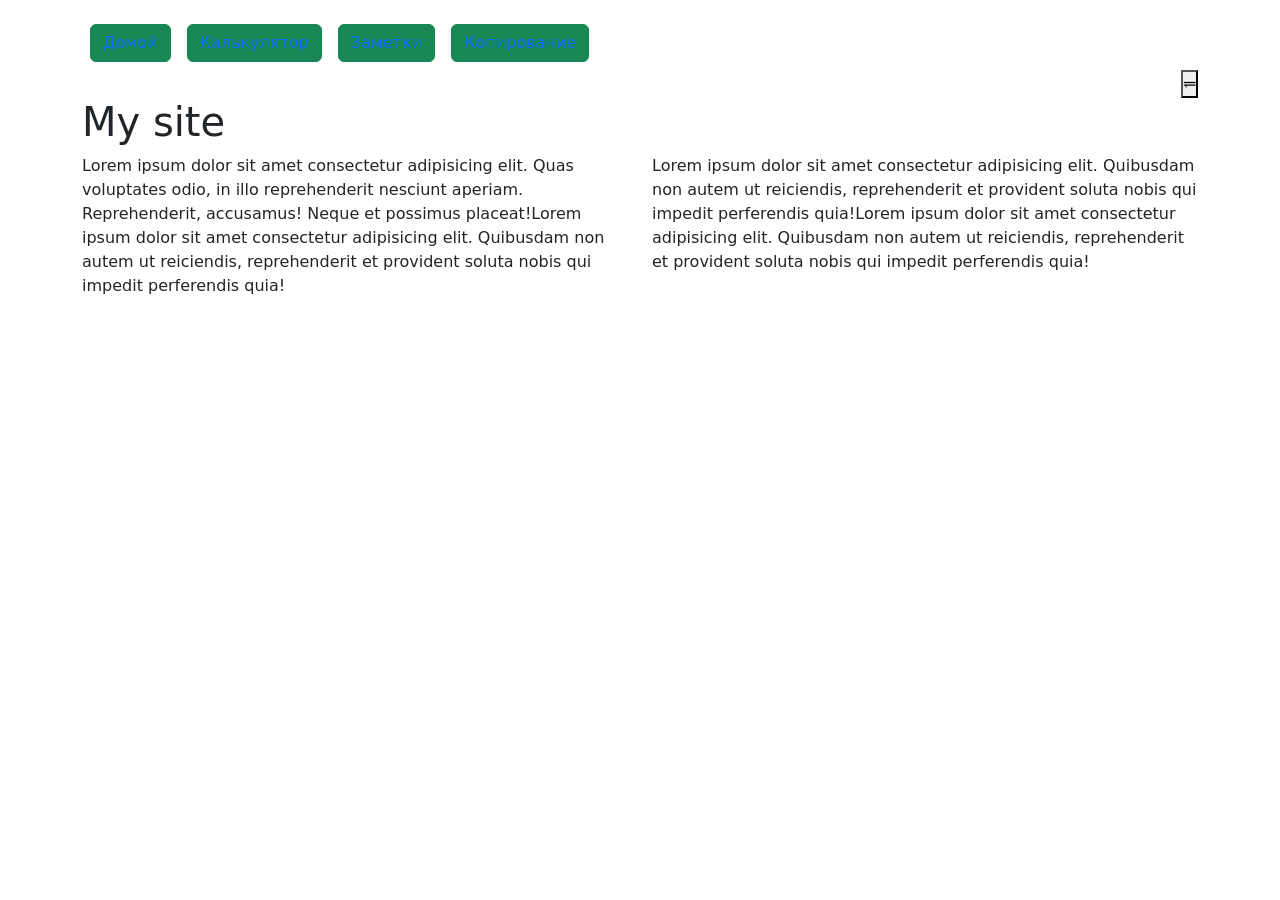
<file: index.html>
<!DOCTYPE html>
<html lang="en">
    <head>
        <meta charset="UTF-8">
        <meta name="viewport" content="width=device-width, initial-scale=1.0">
        <link
            href="https://cdn.jsdelivr.net/npm/bootstrap@5.3.3/dist/css/bootstrap.min.css"
            rel="stylesheet"
            integrity="sha384-QWTKZyjpPEjISv5WaRU9OFeRpok6YctnYmDr5pNlyT2bRjXh0JMhjY6hW+ALEwIH"
            crossorigin="anonymous">
        <script
            src="https://cdn.jsdelivr.net/npm/bootstrap@5.3.3/dist/js/bootstrap.bundle.min.js"
            integrity="sha384-YvpcrYf0tY3lHB60NNkmXc5s9fDVZLESaAA55NDzOxhy9GkcIdslK1eN7N6jIeHz"
            crossorigin="anonymous"></script>
        <link rel="stylesheet" href="style.css">
        <title>My site</title>
    </head>
    <body>
        <div class="container">

            <div class="d-flex justify-content-start mt-3">

                <button class="btn btn-success m-2" type="button">
                    <a class="text-decoration-none" href="index.html">Домой</a>
                </button>
                <button class="btn btn-success m-2" type="button">
                    <a class="text-decoration-none"
                        href="calculator.html">Калькулятор</a>
                </button>
                <button class="btn btn-success m-2" type="button">
                    <a class="text-decoration-none"
                        href="notes.html">Заметки</a>
                </button>
                <button class="btn btn-success m-2" type="button">
                    <a class="text-decoration-none" class="text-decoration-none"
                        href="clipboard.html">Копирование</a>
                </button>
            </div>

            <div class="d-flex justify-content-end">
                <button id="dark-mode-button">&llhard;</button>
            </div>

            <div class="main">
                <h1>My site</h1>
                <div class="about us">
                    <div class="row">
                        <div class="col">
                            <p>Lorem ipsum dolor sit amet consectetur
                                adipisicing elit. Quas voluptates odio, in illo
                                reprehenderit nesciunt aperiam. Reprehenderit,
                                accusamus! Neque et possimus placeat!Lorem ipsum
                                dolor sit amet consectetur
                                adipisicing elit. Quibusdam non autem ut
                                reiciendis, reprehenderit et provident soluta
                                nobis qui impedit perferendis quia!</p>
                        </div>
                        <div class="col">
                            <p>Lorem ipsum dolor sit amet consectetur
                                adipisicing elit. Quibusdam non autem ut
                                reiciendis, reprehenderit et provident soluta
                                nobis qui impedit perferendis quia!Lorem ipsum
                                dolor sit amet consectetur
                                adipisicing elit. Quibusdam non autem ut
                                reiciendis, reprehenderit et provident soluta
                                nobis qui impedit perferendis quia!</p>
                        </div>
                    </div>
                </div>
            </div>
            <script src="app_dark.js"></script>
        </div>
    </body>
</html>
</file>
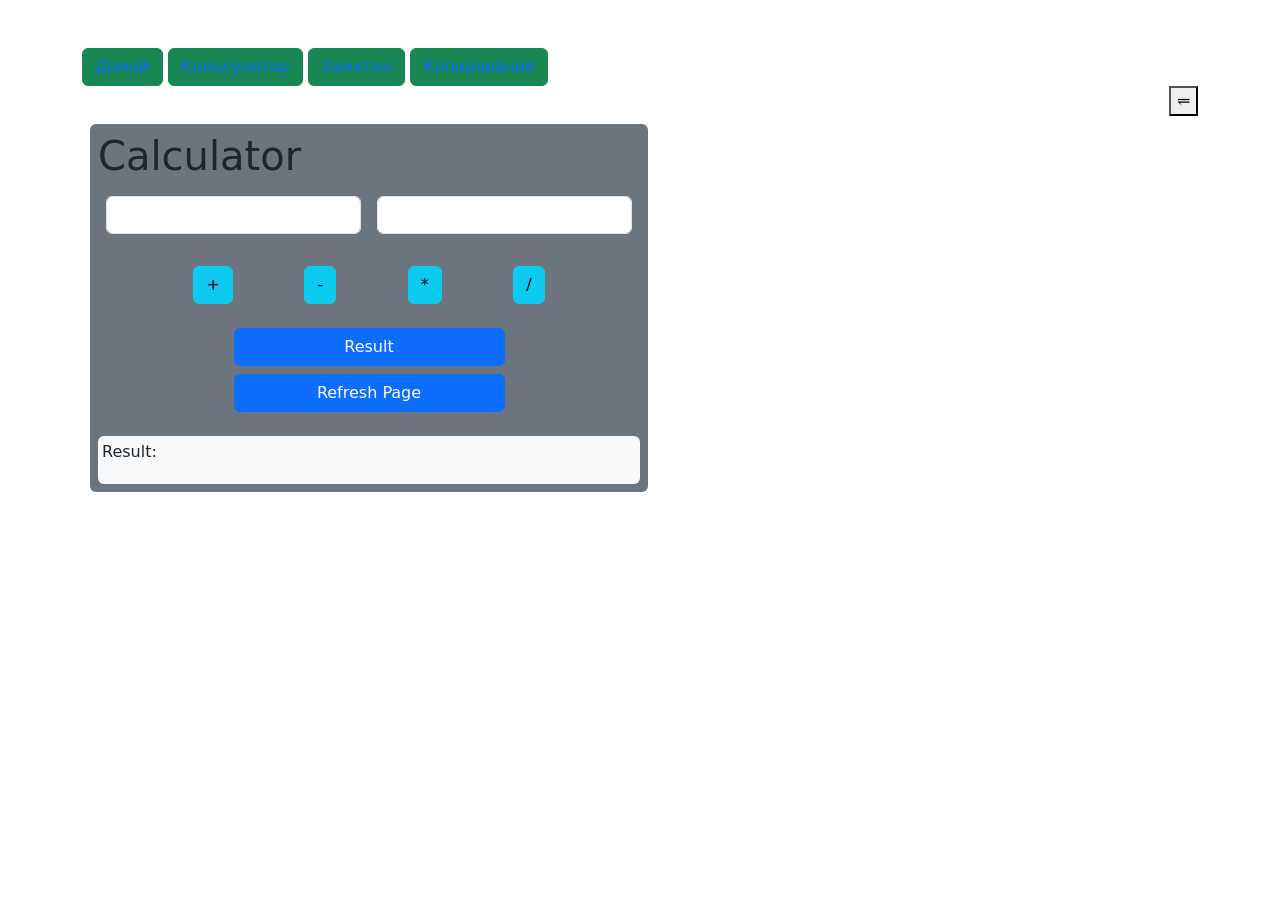
<file: calculator.html>
<!DOCTYPE html>
<html lang="en">
    <head>
        <meta charset="UTF-8">
        <meta name="viewport" content="width=device-width, initial-scale=1.0">
        <link
            href="https://cdn.jsdelivr.net/npm/bootstrap@5.3.3/dist/css/bootstrap.min.css"
            rel="stylesheet"
            integrity="sha384-QWTKZyjpPEjISv5WaRU9OFeRpok6YctnYmDr5pNlyT2bRjXh0JMhjY6hW+ALEwIH"
            crossorigin="anonymous">
        <script
            src="https://cdn.jsdelivr.net/npm/bootstrap@5.3.3/dist/js/bootstrap.bundle.min.js"
            integrity="sha384-YvpcrYf0tY3lHB60NNkmXc5s9fDVZLESaAA55NDzOxhy9GkcIdslK1eN7N6jIeHz"
            crossorigin="anonymous"></script>
        <title>My calculator</title>
    </head>
    <body>
        <div class="container">
            <div class="header mt-5">
                <button class="btn btn-success" type="button">
                    <a class="text-decoration-none" href="index.html">Домой</a>
                </button>
                <button class="btn btn-success" type="button">
                    <a class="text-decoration-none" href="calculator.html">Калькулятор</a>
                </button>
                <button class="btn btn-success" type="button">
                    <a class="text-decoration-none" href="notes.html">Заметки</a>
                </button>
                <button class="btn btn-success" type="button">
                    <a class="text-decoration-none" class="text-decoration-none"
                        href="clipboard.html">Копирование</a>
                </button>
            </div>
            <div class="d-flex justify-content-end">
                <button id="dark-mode-button">&llhard;</button>
            </div>

            <main class="bg-secondary rounded m-2 p-2 w-50">

                <h1>Calculator</h1>
                <div class="input_gt d-flex justify-content-evenly">

                    <input class="form-control m-2 w-50" type="number"
                        name="num1" id="num1">

                    <input class="form-control m-2 pe-3 w-50" type="number"
                        name="num2" id="num2">
                </div>
                <div class="exm m-4 d-flex justify-content-evenly ">

                    <button class="btn btn-info" id="plus">+</button>
                    <button class="btn btn-info" id="minus">-</button>
                    <button class="btn btn-info" id="increase">*</button>
                    <button class="btn btn-info" id="divide">/</button>
                </div>
                <div class="d-grid gap-2 col-6 mx-auto">
                    <button class="btn btn-primary" id="submit"
                        type="button">Result</button>
                    <button class="btn btn-primary"
                        onClick="window.location.reload();"
                        type="button">Refresh Page</button>
                </div>
                <div class="result bg-light rounded mt-4 p-1 ">
                    <p>Result: <span id="result"></span></p>

                </div>
            </main>
        </div>

        <script src="app.js"></script>
        <script src="app2.js"></script>
        <script src="app3.js"></script>
        <script src="app_dark.js"></script>

    </body>
</html>
</file>
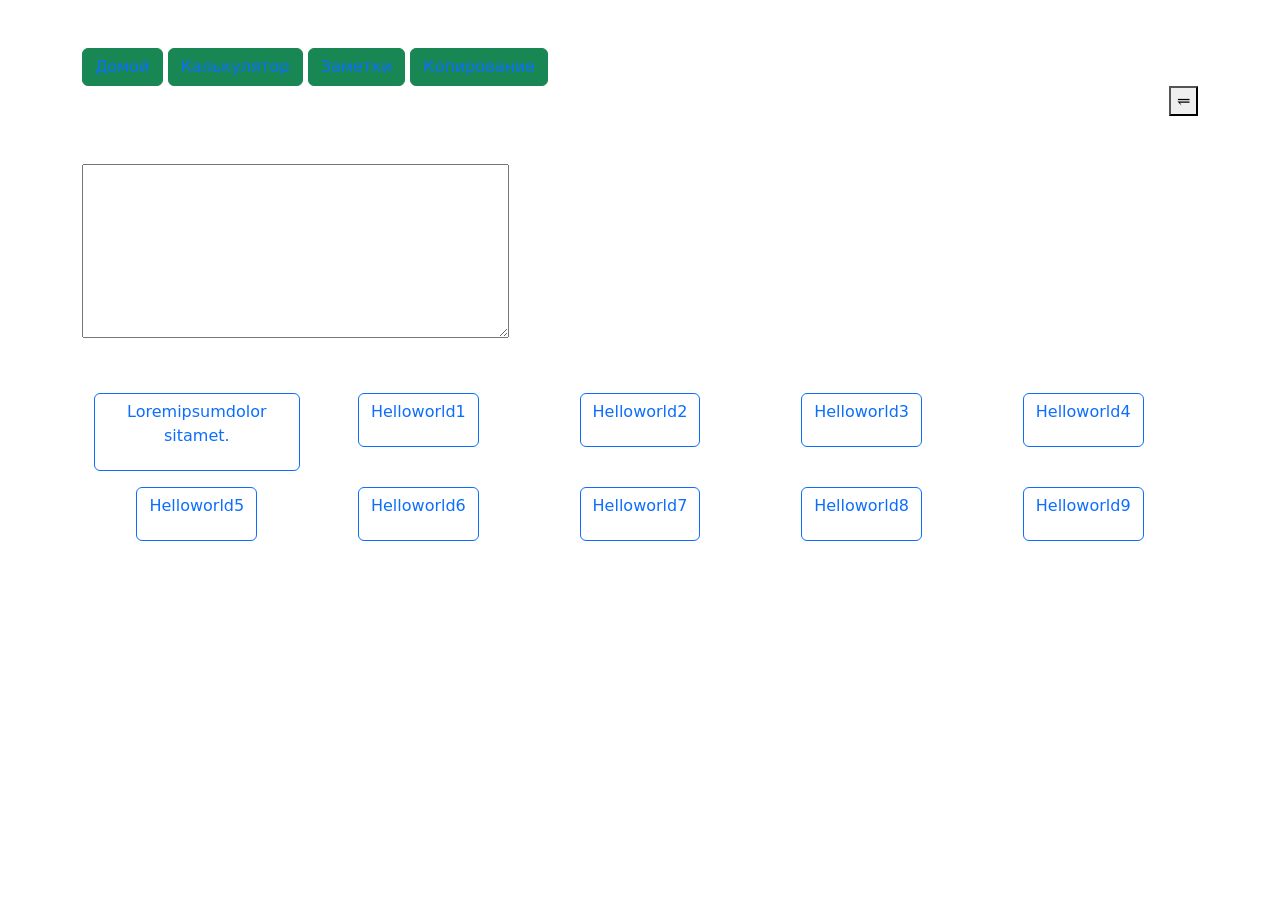
<file: clipboard.html>
<!DOCTYPE html>
<html lang="en">
    <head>
        <meta charset="UTF-8">
        <meta name="viewport" content="width=device-width, initial-scale=1.0">
        <link
            href="https://cdn.jsdelivr.net/npm/bootstrap@5.3.3/dist/css/bootstrap.min.css"
            rel="stylesheet"
            integrity="sha384-QWTKZyjpPEjISv5WaRU9OFeRpok6YctnYmDr5pNlyT2bRjXh0JMhjY6hW+ALEwIH"
            crossorigin="anonymous">
        <script
            src="https://cdn.jsdelivr.net/npm/bootstrap@5.3.3/dist/js/bootstrap.bundle.min.js"
            integrity="sha384-YvpcrYf0tY3lHB60NNkmXc5s9fDVZLESaAA55NDzOxhy9GkcIdslK1eN7N6jIeHz"
            crossorigin="anonymous"></script>
        <title>My clipboard</title>
    </head>
    <body>

        <div class="container">
            <div class="header mt-5">
                <button class="btn btn-success" type="button">
                    <a class="text-decoration-none" href="index.html">Домой</a>
                </button>
                <button class="btn btn-success" type="button">
                    <a class="text-decoration-none" href="calculator.html">Калькулятор</a>
                </button>
                <button class="btn btn-success" type="button">
                    <a class="text-decoration-none" href="notes.html">Заметки</a>
                </button>
                <button class="btn btn-success" type="button">
                    <a class="text-decoration-none"
                        href="clipboard.html">Копирование</a>
                </button>
                <div class="d-flex justify-content-end">
                    <button id="dark-mode-button">&llhard;</button>
                </div>
            </div>
            <div class="tabelGt mt-5">
                <textarea name id cols="50" rows="7"></textarea>

                <div class="container text-center mt-5">

                    <div class="row row-cols-2 row-cols-lg-5 g-2 g-lg-3">
                        <div class="col">
                            <button type="button"
                                class="btn btn-outline-primary"
                                id="myButton1"><p id="myParagraph1">Loremipsumdolor sitamet.</p></button>
                        </div>
                        <div class="col">
                            <button type="button"
                                class="btn btn-outline-primary"
                                id="myButton2"><p id="myParagraph2">Helloworld1</p></button>

                        </div>
                        <div class="col">
                            <button type="button"
                                class="btn btn-outline-primary"
                                id="myButton3"><p
                                    id="myParagraph3">Helloworld2</p></button>

                        </div>
                        <div class="col">
                            <button type="button"
                                class="btn btn-outline-primary"
                                id="myButton4"><p
                                    id="myParagraph4">Helloworld3</p></button>
                        </div>
                        <div class="col">
                            <button type="button"
                                class="btn btn-outline-primary"
                                id="myButton5"><p
                                    id="myParagraph5">Helloworld4</p></button>
                        </div>
                        <div class="col">
                            <button type="button"
                                class="btn btn-outline-primary"
                                id="myButton6"><p
                                    id="myParagraph6">Helloworld5</p></button>
                        </div>
                        <div class="col">
                            <button type="button"
                                class="btn btn-outline-primary"
                                id="myButton7"><p
                                    id="myParagraph7">Helloworld6</p></button>
                        </div>
                        <div class="col">
                            <button type="button"
                                class="btn btn-outline-primary"
                                id="myButton8"><p
                                    id="myParagraph8">Helloworld7</p></button>
                        </div>
                        <div class="col">
                            <button type="button"
                                class="btn btn-outline-primary"
                                id="myButton9"><p
                                    id="myParagraph9">Helloworld8</p></button>
                        </div>
                        <div class="col">
                            <button type="button"
                                class="btn btn-outline-primary"
                                id="myButton10"><p
                                    id="myParagraph10">Helloworld9</p></button>
                        </div>
                    </div>
                </div>
            </div>
        </div>
        <script src="app.js"></script>
        <script src="app2.js"></script>
        <script src="app3.js"></script>
        <script src="app_dark.js"></script>

    </body>
</html>
</file>
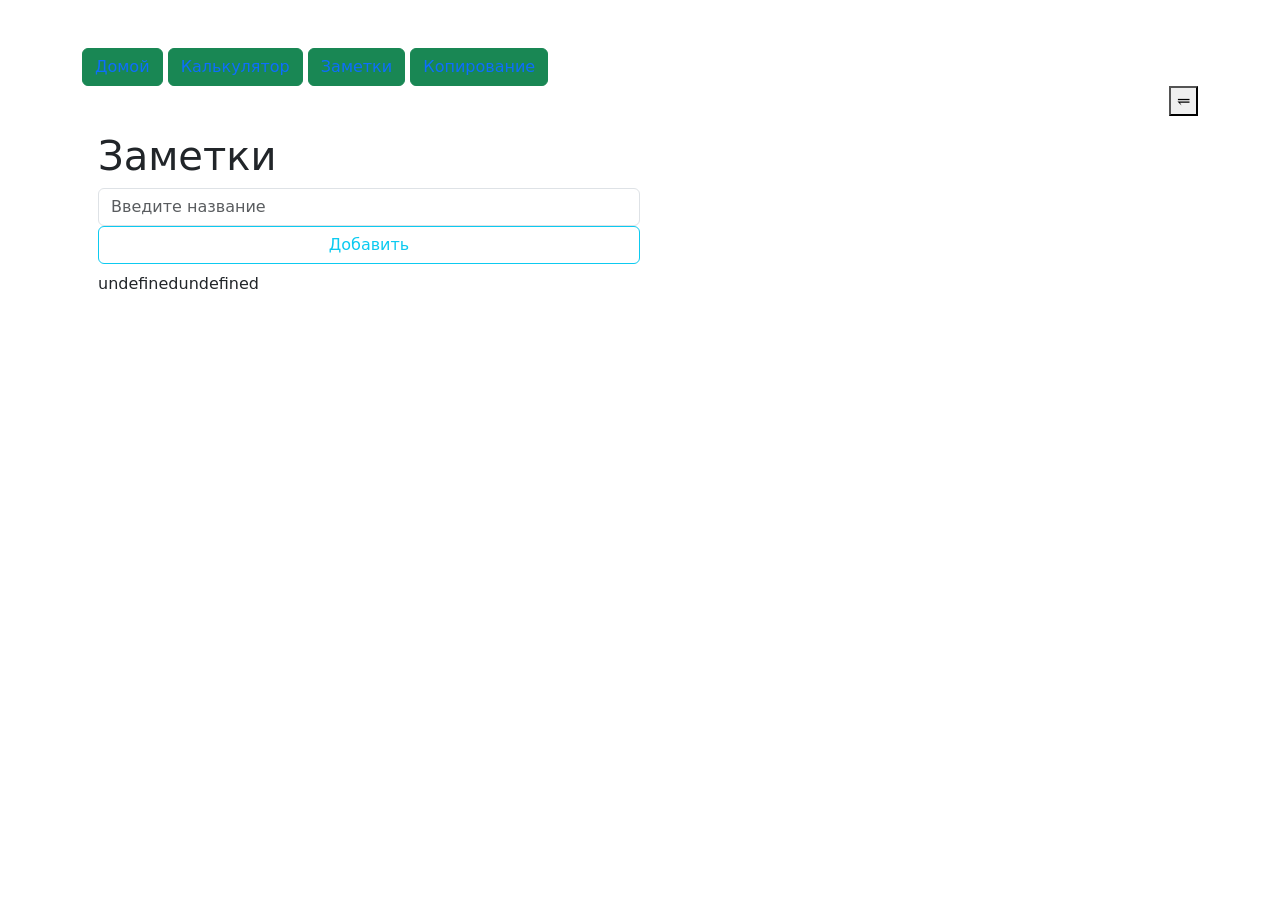
<file: notes.html>
<!DOCTYPE html>
<html lang="en">
    <head>
        <meta charset="UTF-8">
        <meta name="viewport" content="width=device-width, initial-scale=1.0">
        <link
            href="https://cdn.jsdelivr.net/npm/bootstrap@5.3.3/dist/css/bootstrap.min.css"
            rel="stylesheet"
            integrity="sha384-QWTKZyjpPEjISv5WaRU9OFeRpok6YctnYmDr5pNlyT2bRjXh0JMhjY6hW+ALEwIH"
            crossorigin="anonymous">
        <script
            src="https://cdn.jsdelivr.net/npm/bootstrap@5.3.3/dist/js/bootstrap.bundle.min.js"
            integrity="sha384-YvpcrYf0tY3lHB60NNkmXc5s9fDVZLESaAA55NDzOxhy9GkcIdslK1eN7N6jIeHz"
            crossorigin="anonymous"></script>
        <title>My notes</title>
    </head>
    <body>
        <div class="container">
            <div class="header mt-5">

                <button class="btn btn-success" type="button">
                    <a class="text-decoration-none" href="index.html">Домой</a>
                </button>
                <button class="btn btn-success" type="button">
                    <a class="text-decoration-none" href="calculator.html">Калькулятор</a>
                </button>
                <button class="btn btn-success" type="button">
                    <a class="text-decoration-none" href="notes.html">Заметки</a>
                </button>
                <button class="btn btn-success" type="button">
                <a class="text-decoration-none" class="text-decoration-none"
                    href="clipboard.html">Копирование</a>
                </button>
            </div>
            <div class="d-flex justify-content-end">
                <button id="dark-mode-button">&llhard;</button>
            </div>
                
                <div class="second w-50 m-2 p-2">
                    <h1>Заметки</h1>
                    <input class="form-control" type="text" id="title"
                    placeholder="Введите название">
                    
                <button class="btn btn-outline-info w-100 mb-2"
                    id="create">Добавить</button>
    
                <ul class="list-group list-group-flush" id="list"></ul>
            </div>
        </div>

        <script src="app.js"></script>
        <script src="app2.js"></script>
        <script src="app3.js"></script>
        <script src="app_dark.js"></script>
    </body>
</html>
</file>
<file: style.css>
*{
    margin: 0;
    padding: 0;
}
body {
    transition: background-color 0.3s ease;
  }
  .dark-mode {
    background-color: #333;
    color: #fff;
  }
</file>
